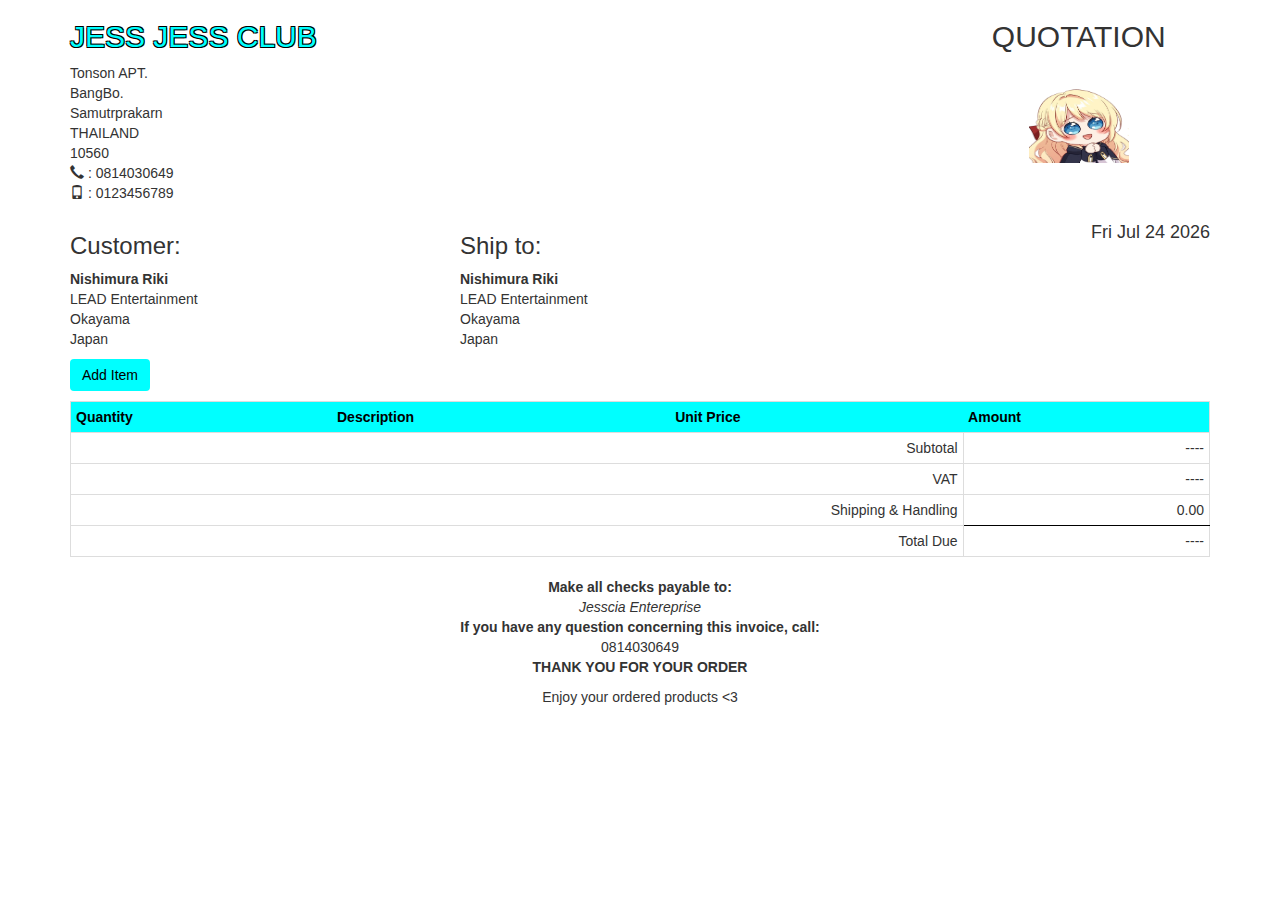
<file: index.html>
<!DOCTYPE html>
<html lang="en">
  <link rel="stylesheet" href="skel/css/styles.css">

<head>
  <meta charset="UTF-8">
  <title>Accessory Shop Quotation</title>
  <meta name="viewport" content="width=device-width, initial-scale=1">
  
  <!-- Bootstrap CSS -->
  <link rel="stylesheet" href="https://stackpath.bootstrapcdn.com/bootstrap/3.4.1/css/bootstrap.min.css">
  
  <!-- Custom CSS -->
  <link rel="stylesheet" href="css/styles.css">
</head>

<body>
  <div class="container">
    <div class="row">
      <div class="col-sm-3">
        <h2 class="jess-title">JESS JESS CLUB</h2>
        <p>
          Tonson APT.<br>
          BangBo.<br>
          Samutrprakarn<br>
          THAILAND<br>
          10560<br>
          <span class="glyphicon glyphicon-earphone"></span> : 0814030649<br>
          <span class="glyphicon glyphicon-phone"></span> : 0123456789
        </p>
      </div>
      <div class="col-sm-6"></div>
      <div class="col-sm-3 text-center">
        <h2>QUOTATION</h2>
        <img src="img/Jessica.png" alt="logo" style="width:100px;height:100px;">
      </div>
    </div>

    <div class="row">
      <div class="col-sm-4">
        <h3>Customer:</h3>
        <b>Nishimura Riki</b><br>
        LEAD Entertainment<br>
        Okayama<br>
        Japan
      </div>
      <div class="col-sm-4">
        <h3>Ship to:</h3>
        <b>Nishimura Riki</b><br>
        LEAD Entertainment<br>
        Okayama<br>
        Japan
      </div>
      <div class="col-sm-4">
        <h4 id="quotationDate" class="text-right"></h4>
      </div>
    </div>

    <button type="button" class="btn" style="margin:10px 0; background-color:cyan; color:black; border:none;" data-toggle="modal" data-target="#exampleModal">Add Item</button>

    <table class="table table-striped table-bordered table-condensed" id="quotationTable">
      <thead>
        <tr>
          <th>Quantity</th>
          <th>Description</th>
          <th>Unit Price</th>
          <th>Amount</th>
        </tr>
      </thead>
      <tbody></tbody>
      <tfoot>
        <tr id="sub-total">
          <td colspan="3" class="text-right">Subtotal</td>
          <td class="text-right" id="subTotal">----</td>
        </tr>
        <tr>
          <td colspan="3" class="text-right">VAT</td>
          <td class="text-right" id="vat">----</td>
        </tr>
        <tr>
          <td colspan="3" class="text-right">Shipping & Handling</td>
          <td class="text-right" id="bottom-line">0.00</td>
        </tr>
        <tr>
          <td colspan="3" class="text-right">Total Due</td>
          <td class="text-right" id="total">----</td>
        </tr>
      </tfoot>
    </table>

    <p class="cen text-center">
      <b>Make all checks payable to:</b><br><i>Jesscia Entereprise</i><br>
      <b>If you have any question concerning this invoice, call:</b><br>0814030649<br>
      <b>THANK YOU FOR YOUR ORDER</b>
    </p>

    <footer class="text-center">Enjoy your ordered products <3</footer>
  </div>

  <!-- Modal -->
  <div class="modal fade" id="exampleModal" tabindex="-1" role="dialog" aria-labelledby="exampleModalLabel">
    <div class="modal-dialog" role="document">
      <div class="modal-content">
        <div class="modal-header">
          <h2 class="modal-title" id="exampleModalLabel">Add Item</h2>
          <button type="button" class="close" data-dismiss="modal">
            <span>&times;</span>
          </button>
        </div>
        <div class="modal-body">
          <table class="table">
            <tr>
              <td>Description</td>
              <td>
                <select id="newItemDescription" class="form-control" onchange="updatePriceByProduct()">
                  <option value="" disabled selected>Select product</option>
                  <option value="Headsets" data-price="5000">Headsets</option>
                  <option value="Marshall Action 3" data-price="13000">Marshall Action 3</option>
                  <option value="In-ear monitor" data-price="7500">In-ear monitor</option>
                  <option value="HDMI Cable" data-price="700">HDMI Cable</option>
                </select>
              </td>
            </tr>
            <tr>
              <td>Price Per Unit</td>
              <td><input type="number" min="0" id="newItemPPU" class="form-control" readonly></td>
            </tr>
            <tr>
              <td>Quantity</td>
              <td><input type="number" min="1" id="newItemQty" class="form-control"></td>
            </tr>
          </table>
        </div>
        <div class="modal-footer">
          <button type="button" class="btn btn-secondary" data-dismiss="modal">Close</button>
          <button type="button" class="btn" style="background-color: cyan; color: black; border: none;" onclick="addItem()">Save New Item</button>
        </div>
      </div>
    </div>
  </div>

  <!-- Scripts -->
  <script src="https://code.jquery.com/jquery-3.6.0.min.js"></script>
  <script src="https://stackpath.bootstrapcdn.com/bootstrap/3.4.1/js/bootstrap.min.js"></script>
  <script>
    let quoationData = [];

    function updatePriceByProduct() {
      const selected = $("#newItemDescription option:selected");
      const price = selected.data("price");
      $("#newItemPPU").val(price || 0);
    }

    function addItem() {
      const description = $("#newItemDescription").val();
      const unitPrice = parseFloat($("#newItemPPU").val());
      const quantity = parseFloat($("#newItemQty").val());
      if (!description || isNaN(unitPrice) || isNaN(quantity)) return alert("Please fill all fields correctly");
      quoationData.push({ description, unitPrice, quantity });
      $('#exampleModal').modal('hide');
      renderTable();
    }

    function deleteItem(index) {
      quoationData.splice(index, 1);
      renderTable();
    }

    function renderTable() {
      let subTotal = 0;
      $(".data-row").remove();
      quoationData.forEach((item, i) => {
        const amount = item.quantity * item.unitPrice;
        subTotal += amount;
        const row = `<tr class="data-row">
            <td class="text-center">${item.quantity}</td>
            <td>${item.description} <button class="btn btn-danger btn-xs pull-right" onclick="deleteItem(${i})">Delete</button></td>
            <td class="text-right">${item.unitPrice.toFixed(2)}</td>
            <td class="text-right">${amount.toFixed(2)}</td>
        </tr>`;
        $('#quotationTable tbody').append(row);
      });

      const vat = subTotal * 0.07;
      const total = subTotal + vat;

      $("#subTotal").text(subTotal.toFixed(2));
      $("#vat").text(vat.toFixed(2));
      $("#total").text(total.toFixed(2));
    }

    $(document).ready(() => {
      const d = new Date();
      $('#quotationDate').text(d.toDateString());
    });

    $('#exampleModal').on('show.bs.modal', function () {
      $('#newItemDescription').val('');
      $('#newItemPPU').val('');
      $('#newItemQty').val('');
    });
  </script>
</body>

</html>
</file>
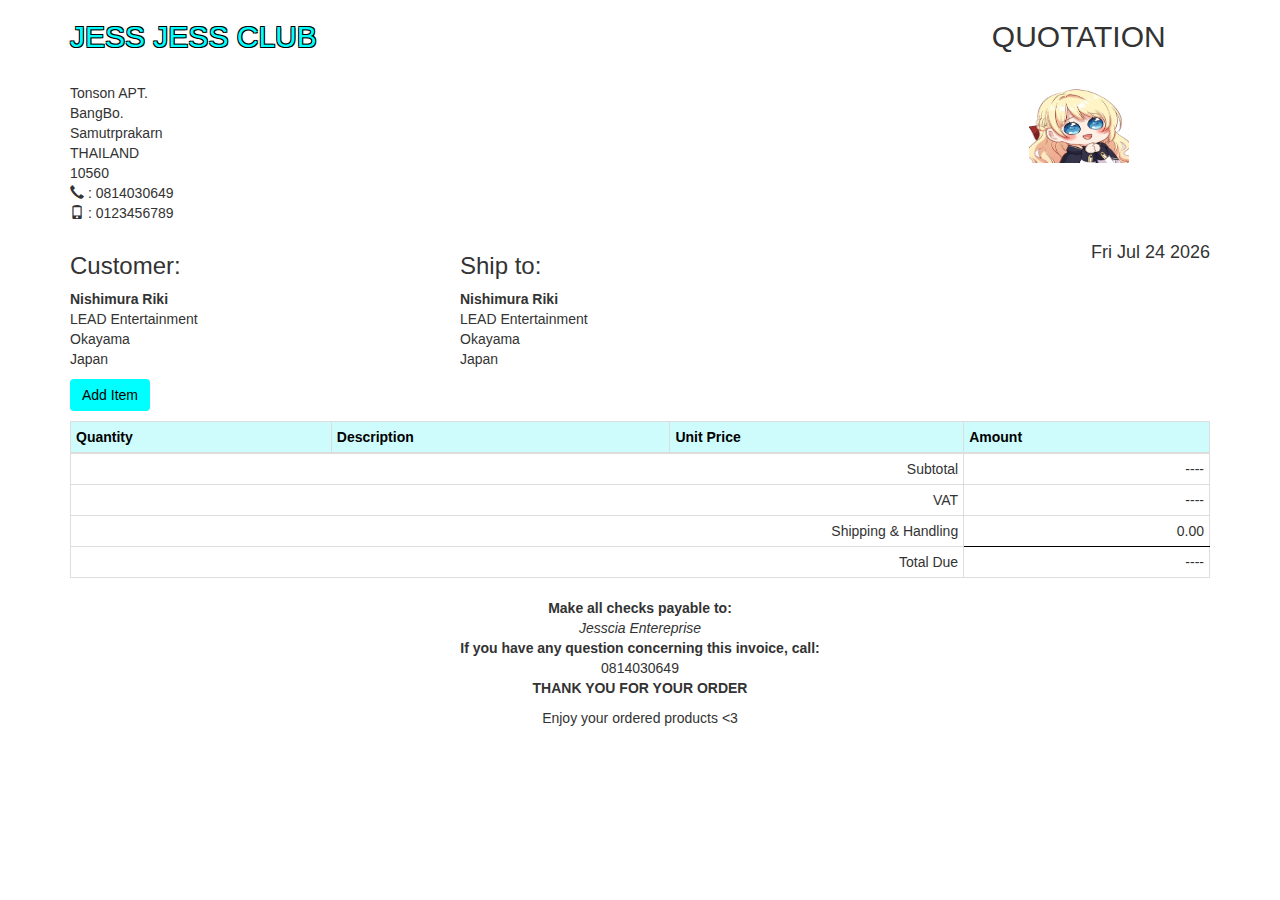
<file: solution/index.html>
<!DOCTYPE html>
<html lang="en">
    <link rel="stylesheet" href="css/styles.css">

<head>
  <meta charset="UTF-8">
  <title>Accessory Shop Quotation</title>
  <meta name="viewport" content="width=device-width, initial-scale=1">
  <!-- Bootstrap CSS -->
  <link rel="stylesheet" href="https://stackpath.bootstrapcdn.com/bootstrap/3.4.1/css/bootstrap.min.css">
</head>

<body>
  <div class="container">
    <div class="row">
      <div class="col-sm-3">
        <h2 class="jess-title">JESS JESS CLUB</h2>

        <p>
            <br>
          Tonson APT.<br>
          BangBo.<br>
          Samutrprakarn<br>
          THAILAND<br>
          10560<br>
          <span class="glyphicon glyphicon-earphone"></span> : 0814030649<br>
          <span class="glyphicon glyphicon-phone"></span> : 0123456789
        </p>
      </div>
      <div class="col-sm-6"></div>
      <div class="col-sm-3 text-center">
        <h2>QUOTATION </h2>
        <img src="img/Jessica.png" style="width:100px;height:100px;">
        
      </div>
    </div>

    <div class="row">
      <div class="col-sm-4">
        <h3>Customer:</h3>
        <b>Nishimura Riki</b><br>
        LEAD Entertainment<br>
        Okayama<br>
        Japan
      </div>
      <div class="col-sm-4">
        <h3>Ship to:</h3>
        <b>Nishimura Riki</b><br>
        LEAD Entertainment<br>
        Okayama<br>
        Japan
      </div>
      <div class="col-sm-4">
        <h4 id="quotationDate" class="text-right"></h4>
      </div>
    </div>

    <!-- <button type="button" class="btn btn-primary" data-toggle="modal" data-target="#exampleModal">Add Item</button> -->
    <button type="button" class="btn" style="margin:10px 0; background-color:cyan; color:black; border:none;" data-toggle="modal" data-target="#exampleModal">Add Item</button>
    <table class="table table-striped table-bordered table-condensed" id="quotationTable">
      <thead>
        <tr>
          <th>Quantity</th>
          <th>Description</th>
          <th>Unit Price</th>
          <th>Amount</th>
        </tr>
      </thead>
      <tbody></tbody>
      <tfoot>
        <tr id="sub-total">
          <td colspan="3" class="text-right">Subtotal</td>
          <td class="text-right" id="subTotal">----</td>
        </tr>
        <tr>
          <td colspan="3" class="text-right">VAT</td>
          <td class="text-right" id="vat">----</td>
        </tr>
        <tr>
          <td colspan="3" class="text-right">Shipping & Handling</td>
          <td class="text-right" id="bottom-line">0.00</td>
        </tr>
        <tr>
          <td colspan="3" class="text-right">Total Due</td>
          <td class="text-right" id="total">----</td>
        </tr>
      </tfoot>
    </table>

    <p class="cen text-center">
      <b>Make all checks payable to:</b><br><i>Jesscia Entereprise</i><br>
      <b>If you have any question concerning this invoice, call:</b><br>0814030649<br>
      <b>THANK YOU FOR YOUR ORDER</b>
    </p>

    <footer class="text-center">Enjoy your ordered products <3</footer>
  </div>

  <!-- Modal -->
  <div class="modal fade" id="exampleModal" tabindex="-1" role="dialog" aria-labelledby="exampleModalLabel">
    <div class="modal-dialog" role="document">
      <div class="modal-content">
        <div class="modal-header">
          <h2 class="modal-title" id="exampleModalLabel">Add Item</h2>
          <button type="button" class="close" data-dismiss="modal">
            <span>&times;</span>
          </button>
        </div>
        <div class="modal-body">
          <table class="table">
            <tr>
              <td>Description</td>
              <td>
                <select id="newItemDescription" class="form-control" onchange="updatePriceByProduct()">
                  <option value="" disabled selected>Select product</option>
                  <option value="Headsets" data-price="5000">Headsets</option>
<option value="Marshall Action 3" data-price="13000">Marshall Action 3</option>
<option value="In-ear monitor" data-price="7500">In-ear monitor</option>
<option value="HDMI Cable" data-price="700">HDMI Cable</option>
                </select>
              </td>
            </tr>
            <tr>
              <td>Price Per Unit</td>
              <td><input type="number" min="0" id="newItemPPU" class="form-control" readonly></td>
            </tr>
            <tr>
              <td>Quantity</td>
              <td><input type="number" min="1" id="newItemQty" class="form-control"></td>
            </tr>
          </table>
        </div>
        <div class="modal-footer">
          <button type="button" class="btn btn-secondary" data-dismiss="modal">Close</button>
          <button type="button" class="btn" style="background-color: cyan; color: black; border: none;" onclick="addItem()">Save New Item</button>
        </div>
      </div>
    </div>
  </div>

  <!-- Scripts -->
  <script src="https://code.jquery.com/jquery-3.6.0.min.js"></script>
  <script src="https://stackpath.bootstrapcdn.com/bootstrap/3.4.1/js/bootstrap.min.js"></script>
  <script>
    let quoationData = [];

    function updatePriceByProduct() {
      const selected = $("#newItemDescription option:selected");
      const price = selected.data("price");
      $("#newItemPPU").val(price || 0);
    }

    function addItem() {
      const description = $("#newItemDescription").val();
      const unitPrice = parseFloat($("#newItemPPU").val());
      const quantity = parseFloat($("#newItemQty").val());

      if (!description || isNaN(unitPrice) || isNaN(quantity)) return alert("Please fill all fields correctly");

      quoationData.push({ description, unitPrice, quantity });
      $('#exampleModal').modal('hide');
      renderTable();
    }

    function deleteItem(index) {
      quoationData.splice(index, 1);
      renderTable();
    }

    function renderTable() {
      let subTotal = 0;
      $(".data-row").remove();

      quoationData.forEach((item, i) => {
        const amount = item.quantity * item.unitPrice;
        subTotal += amount;
        const row = `<tr class="data-row">
            <td class="text-center">${item.quantity}</td>
            <td>${item.description} <button class="btn btn-danger btn-xs pull-right" onclick="deleteItem(${i})">Delete</button></td>
            <td class="text-right">${item.unitPrice.toFixed(2)}</td>
            <td class="text-right">${amount.toFixed(2)}</td>
        </tr>`;
        $('#quotationTable tbody').append(row);
      });

      const vat = subTotal * 0.07;
      const total = subTotal + vat;

      $("#subTotal").text(subTotal.toFixed(2));
      $("#vat").text(vat.toFixed(2));
      $("#total").text(total.toFixed(2));
    }

    $(document).ready(() => {
      const d = new Date();
      $('#quotationDate').text(d.toDateString());
    });
  </script>
  <script>
    $('#exampleModal').on('show.bs.modal', function () {
      $('#newItemDescription').val('');  // Reset dropdown
      $('#newItemPPU').val('');          // Clear unit price
      $('#newItemQty').val('');          // Clear quantity
    });
  </script>
</body>

</html>
</file>
<file: skel/css/styles.css>
table {
    border-spacing: 0px;
    border-collapse: collapse;
    width: 100%;
}

th {
    background-color: cyan !important;
    color: black !important;
    border: solid black 0px !important;
}

td {
    vertical-align: top;
}

#sub-total {
    border-top: solid #000 1px;
}

#bottom-line {
    border-bottom: solid #000 1px;
}

.data {
    border-left: solid #000000 1px;
    border-right: solid #000000 1px;
}

.data2 {
    border-right: solid #000000 1px;
}

p.i {
    font-style: italic;
}

.r {
    text-align: right;
}

.cen {
    text-align: center;
}

.center {
    margin: auto;
}

.colo {
    font-weight: bold;
    color: darkblue;
}

.thick {
    font-weight: bold;
}

.tab {
    display: inline-block;
    margin-left: 40px;
}


.jess-title {
    color: cyan;
    text-shadow:
        -1px -1px 0 black,
         1px -1px 0 black,
        -1px  1px 0 black,
         1px  1px 0 black;
}
</file>
<file: css/styles.css>
table {
    border-spacing: 0px;
    border-collapse: collapse;
    width: 100%;
}

th {
    background-color: rgb(154, 228, 239);
    color: rgb(53, 243, 240);
    border: solid #000000 1px;
}

td {
    vertical-align: top;
}

#sub-total {
    border-top: solid #000 1px;
}

#bottom-line {
    border-bottom: solid #000 1px;
}

.data {
    border-left: solid #000000 1px;
    border-right: solid #000000 1px;
}

.data2 {
    border-right: solid #000000 1px;
}

p.i {
    font-style: italic;
  }

.r {
    text-align: right;
}

.cen {
    text-align: center;
}

.center {
    margin: auto;
  }

.colo {
    font-weight: bold;
    color: darkblue;
}

.thick {
    font-weight: bold;
}

.tab { 
    display:inline-block; 
    margin-left: 40px; 
}
</file>
<file: solution/css/styles.css>
table {
    border-spacing: 0px;
    border-collapse: collapse;
    width: 100%;
}

th {
    background-color: rgb(206, 252, 252);
    color: black;
    border: solid #000000 1px;
}

td {
    vertical-align: top;
}

#sub-total {
    border-top: solid #000 1px;
}

#bottom-line {
    border-bottom: solid #000 1px;
}

.data {
    border-left: solid #000000 1px;
    border-right: solid #000000 1px;
}

.data2 {
    border-right: solid #000000 1px;
}

p.i {
    font-style: italic;
  }

.r {
    text-align: right;
}

.cen {
    text-align: center;
}

.center {
    margin: auto;
  }

.colo {
    font-weight: bold;
    color: darkblue;
}

.thick {
    font-weight: bold;
}

.tab { 
    display:inline-block; 
    margin-left: 40px; 
}

.jess-title {
    color: cyan;
    text-shadow:
      -1px -1px 0 black,
       1px -1px 0 black,
      -1px  1px 0 black,
       1px  1px 0 black;
  }
</file>
